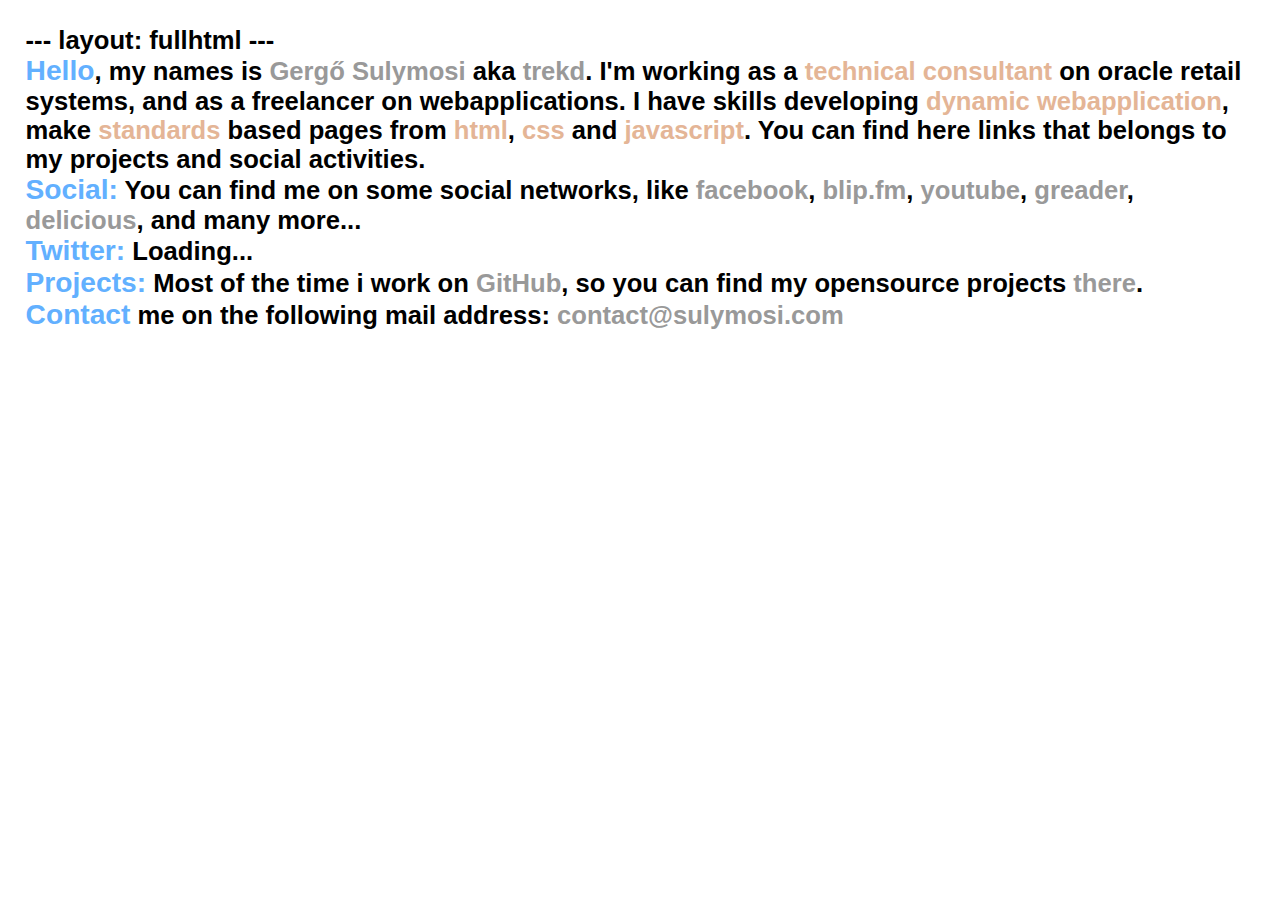
<file: aboutme.html>
---
layout: fullhtml
---
<!DOCTYPE HTML PUBLIC "-//W3C//DTD HTML 4.01//EN"
	"http://www.w3.org/TR/html4/strict.dtd">
<html>
	<head>
		<meta http-equiv="Content-type" content="text/html; charset=utf-8">
		<title>Gergo Sulymosi</title>
		<meta name="description" content="">
		<meta name="keywords" content="Gergo Sulymosi, Sulymosi Gergo">
		
		<script type="text/javascript" src="http://www.google.com/jsapi"></script>
		
		<style type="text/css" media="screen">
			body {
				font: 160% "Lucida Grande", "Trebuchet MS", Verdana, sans-serif;
				font-weight: bold;
				margin: 1em;
			}
			p                 { margin: 0; }
			a                 { color: #999; text-decoration: none; }
			a:hover           { text-decoration: underline; }
			h1, h2, h3, h4    { display: inline; }
			em                { color: #E4B596; font-style: normal; }
			.header           { font-size: 110%; color: #62B0FF; clear: both; }
			.header a         { color: inherit; }
		</style>
	</head>
	
	<body>
		<script type="text/javascript">
		//<!--
		google.load("jquery", "1.3.2");
		google.setOnLoadCallback(function() {
			// Twitter update
			var url = "http://twitter.com/statuses/user_timeline.json?screen_name=trekdemo&count=1";
			$.getJSON(url, function (data){ 
				var text = data[0].text;
				var twitter_screenname = /@([a-z_]*)/g;
				var web_url = /((mailto\:|(news|(ht|f)tp(s?))\:\/\/){1}\S+)/g;
			
				text = text.replace(web_url, '<a href="$1">$1</a>');
				text = text.replace(twitter_screenname, '<a href="http://twitter.com/$1">@$1</a>');
			
				$("span#twitter-text").html(text); 
			});
		});
		// -->
		</script>
		
		<div id="container">
			<div id="info">
				
				<div id="hello">
					<h2 class="header">Hello</h2>,
					my names is <em><a href="http://www.linkedin.com/in/gergosulymosi">Gergő Sulymosi</a></em> aka
					<a href="http://trekd.tumblr.com/">trekd</a>. I'm working as a <em>technical consultant</em> on
					oracle retail systems, and as a freelancer on webapplications. I have skills developing 
					<em>dynamic webapplication</em>, make <em>standards</em> based pages from <em>html</em>, <em>css</em>
					and <em>javascript</em>. You can find here links that belongs to my projects and social activities.
				</div>
				
				<div id="social">
					<h2 class="header">Social:</h2>
					You can find me on some social networks, like <a href="http://facebook.com/gergosulymosi">facebook</a>, 
					<a href="http://blip.fm/trekd">blip.fm</a>, <a href="http://youtube.com/user/trekdemo">youtube</a>, 
					<a href="http://www.google.com/reader/shared/gergo.sulymosi">greader</a>,
					<a href="http://delicious.com/gergo.sulymosi">delicious</a>, and many more...
					<br>
					<h2 class="header"><a href="http://twitter.com/trekdemo">Twitter</a>:</h2>
					<span id="twitter-text">Loading...</span>
				</div>
				
				<div id="projects">
					<h2 class="header">Projects:</h2>
					Most of the time i work on <a href="http://github.com/">GitHub</a>, so you can find my opensource 
					projects <a href="http://github.com/trekd/">there</a>.
				</div>
				
				<div id="contact">
					<h2 class="header">Contact</h2>
					me on the following mail address: <a href="mailto:&#099;&#111;&#110;&#116;&#097;&#099;&#116;&#064;&#115;&#117;&#108;&#121;&#109;&#111;&#115;&#105;&#046;&#099;&#111;&#109;">&#099;&#111;&#110;&#116;&#097;&#099;&#116;&#064;&#115;&#117;&#108;&#121;&#109;&#111;&#115;&#105;&#046;&#099;&#111;&#109;</a>
				</div>
			</div>
			
			<div id="footer">
				
			</div>
			
		</div>
	</body>
</html>
</file>
